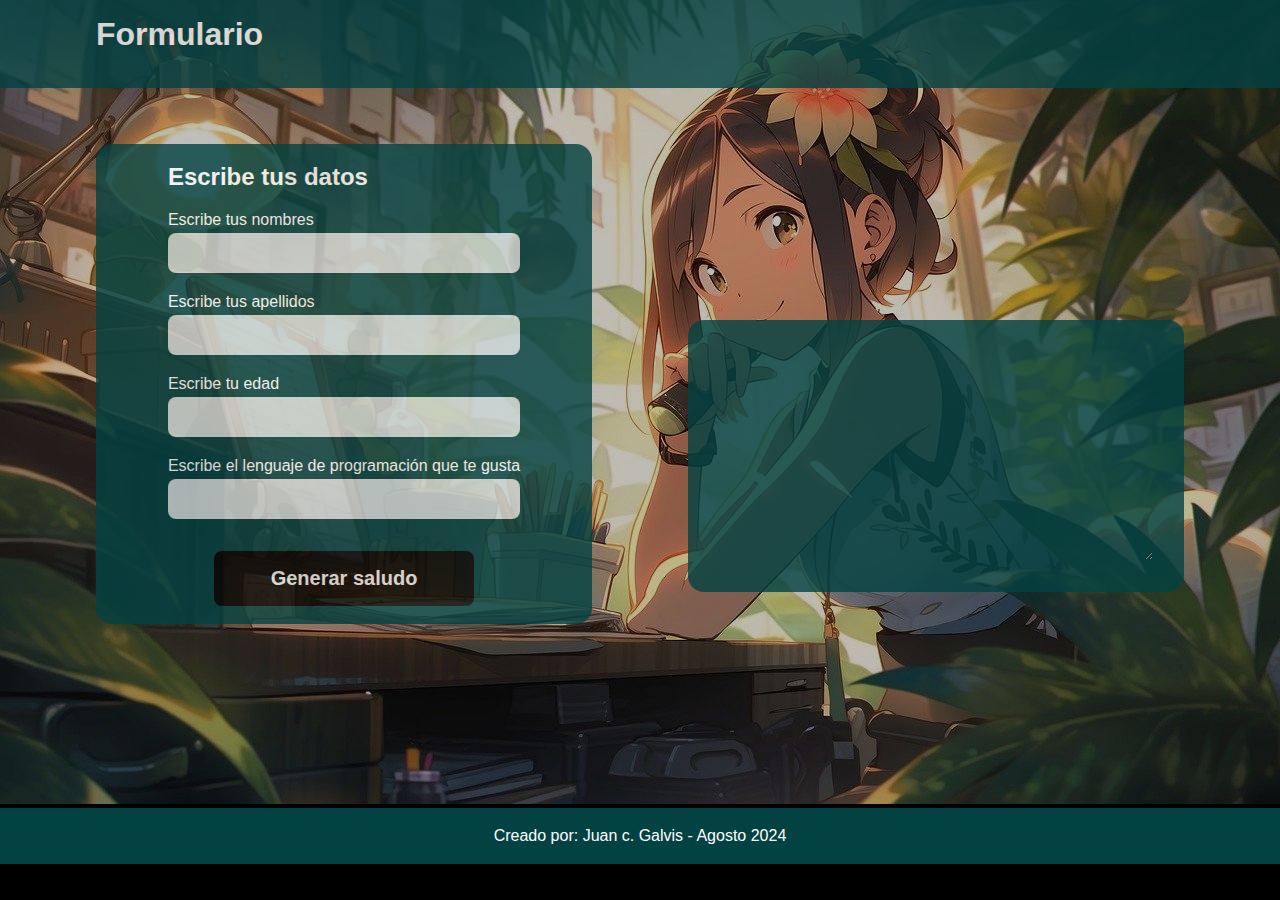
<file: day-2/index.html>
<!DOCTYPE html>
<html lang="es-co">
<head>
    <meta charset="UTF-8">
    <meta name="viewport" content="width=device-width, initial-scale=1.0">
    <link rel="stylesheet" href="styles.css">
    <title>Dia 2</title>
</head>
<body>
    <div class="container">
        <img src="./img/background.jpg" alt="">
        <header>
            <h1>Formulario</h1>
        </header>
        <main class="principal">
            <form action="">
                <div class="inputs">
                    <div class="datos">
                        <h2>Escribe tus datos</h2>
                        <div class="nombres">
                            <label for="nombres">Escribe tus nombres</label>
                            <input type="text" name="nombres" id="nombres" class="input">
                        </div>
                        
                        <div class="apellidos">
                            <label for="apellidos">Escribe tus apellidos</label>
                            <input type="text" name="apellidos" id="apellidos" class="input">
                        </div>

                        <div class="edad">
                            <label for="edad">Escribe tu edad</label>
                            <input type="number" name="edad" id="edad" class="input">
                        </div>

                        <div class="lenguaje">
                            <label for="lenguaje">Escribe el lenguaje de programación que te gusta</label>
                            <input type="text" name="lenguaje" id="lenguaje" class="input">
                        </div>
                    </div>    
                    <button type="button" id="saludo" class="generar-saludo" onclick="generarSaludo();">Generar saludo</button>
                </div>
            </form>

            <div id="mostrar__texto" class="mostrar__texto">
                <textarea id="textArea" cols="45" rows="15"></textarea>
            </div>
        </main>
        <footer>
            <p>
                Creado por: Juan c. Galvis - Agosto 2024
            </p>
        </footer>
    </div>

    <script src="scripst.js"></script>
</body>
</html>
</file>
<file: day-2/styles.css>
:root{
    --color-primario: #034242;
    --color-secundario: #000000;
    --color-terciario: #ffffff;
}
*{
    padding: 0;
    margin: 0;

}

body{
    background-color: var(--color-secundario);
    color: var(--color-terciario);
}

.principal{
    width: 100%;
    height: auto;
    display: flex;
    justify-content: center;
}

.container img{
    display: inline-block;
    width: 100%;
    height: auto;
    opacity: 0.75;
}

.container{
    width: 100%;
    height: auto;
    display: inline-block;
    font-family: Verdana, Geneva, Tahoma, sans-serif;
    position: relative;
}

header{
    position: absolute;
    padding: 1rem 0 1rem 6rem;
    top: 0;
    width: 100%;
    height: 3.5rem;
    background-color: var(--color-primario);
    opacity: 0.8;
}

.inputs{
    width: 27rem;
    height: 27rem;
    display: flex;
    flex-direction: column;
    gap: 2rem;
    position: absolute; 
    top: 9rem;
    left: 6rem;
    padding: 1rem 2rem 2rem;
    background-color: var(--color-primario);
    opacity: 0.8;
    border-radius: 1rem;
    justify-content: center;
    align-items: center;
}

.datos{
    display: flex;
    flex-direction: column;
    
    
}

.inputs div{
    display: flex;
    flex-direction: column;
    gap: 0.25rem;
    justify-content: center;
    margin-top: 1rem;
}

.input{
    height: 2.5rem;
    font-size: 1.5rem;
    border-radius: 0.5rem;
    opacity: 0.8;
    border: none;
    outline: none;
}

.generar-saludo{
    width: 60%;
    height: 3.5rem;
    font-size: 1.25rem;
    font-weight: 600;
    border-radius: 0.5rem;
    opacity: 0.9;
    border: none;
    outline: none;
    background-color: var(--color-secundario);
    color: var(--color-terciario);
    padding: 1rem;
}

.generar-saludo:hover{
    opacity: 1;
    cursor: pointer;
}

.mostrar__texto{
    width: 27rem;
    height: 14rem;
    display: flex;
    flex-direction: column;
    gap: 2rem;
    position: absolute; 
    top: 20rem;
    right: 6rem;
    padding: 1rem 2rem 2rem;
    background-color: var(--color-primario);
    opacity: 0.8;
    border-radius: 1rem;
    align-items: center;
    justify-content: center;
}

#textArea{
    background: none;
    border: none;
    outline: none;
    text-align: center;
    font-family: Verdana, Geneva, Tahoma, sans-serif;
    font-size: 1rem;
    line-height: 150%;
    color: var(--color-terciario);
    position: relative;
}

footer{
    display: flex;
    background-color: var(--color-primario);
    height: 3.5rem;
    align-items: center;
    justify-content: center;
}
</file>
